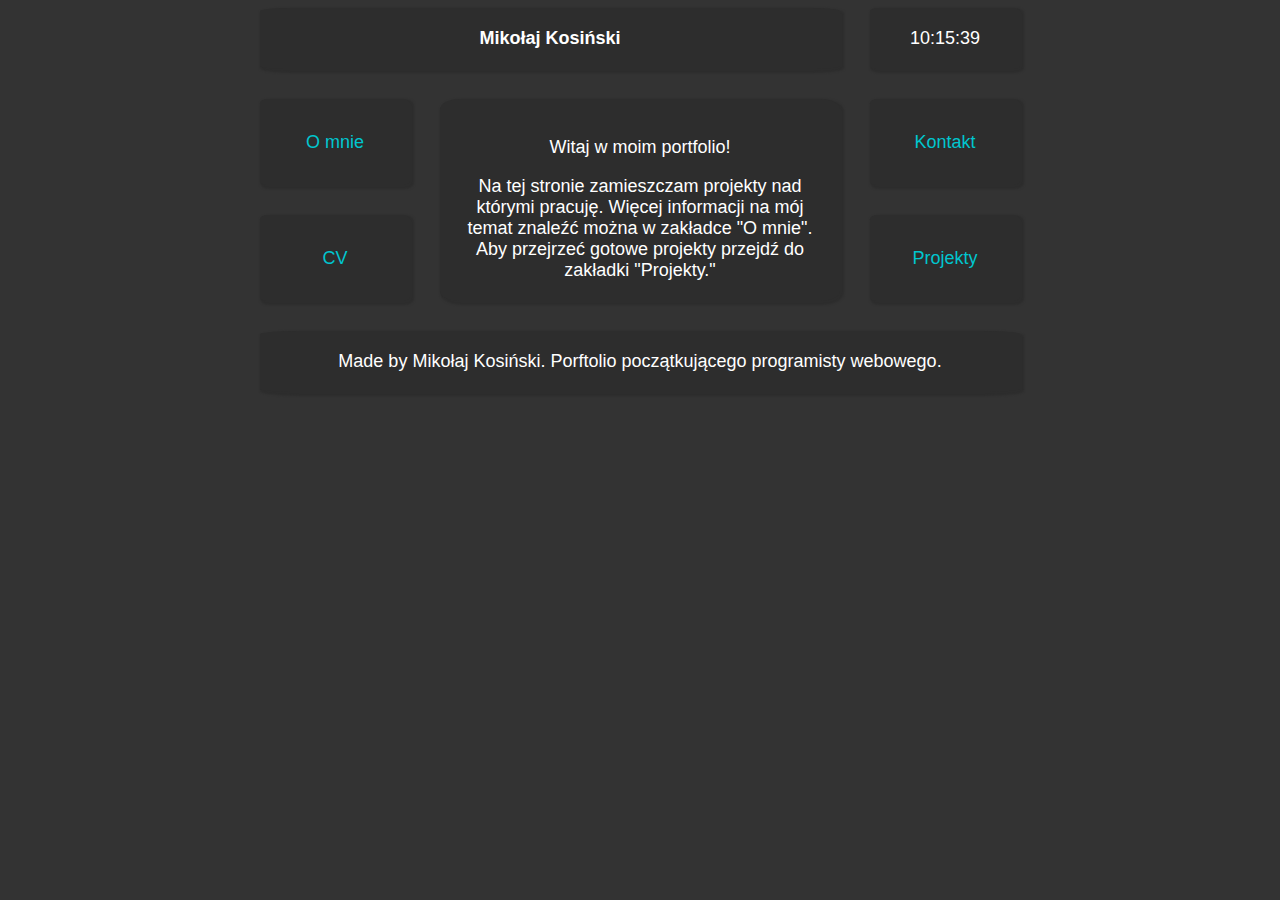
<file: index.html>
<!-- Created by Mikołaj Kosiński. 03.2021 -->
<!DOCTYPE html> 
<html>
	<head>
		<meta name='autor' content='Mikołaj Kosiński' charset='UTF-8'>
		<title>My portfolio</title>
		<link rel="stylesheet" href="index.css">
		<link rel="shortcut icon" href="images/new_icon.png" type="image/x-icon">
	</head>
	<body onload='time()' class='noselect'> 
		<div class='grid-container'>
			<div class='grid-item grid-header'>Mikołaj Kosiński</div>
			<div class='grid-item grid-timer' id='span'></div>
			<div class='grid-item grid-links grid-link-1' onclick='underConstruction()'>O mnie</div>
			<div class='grid-item grid-links grid-link-2' onclick='underConstruction()'>Kontakt</div>
			<div class='grid-item grid-links grid-link-3' onclick='underConstruction()'>CV</div>
			<div class='grid-item grid-links grid-link-4' onclick='location.href="projects.html";'>Projekty</div>
			<div class='grid-item grid-text-1'><p>Witaj w moim portfolio!</p>
				Na tej stronie zamieszczam projekty nad którymi pracuję.
				Więcej informacji na mój temat znaleźć można w zakładce "O mnie". 
				Aby przejrzeć gotowe projekty przejdź do zakładki "Projekty."
			</div>
			<div class='grid-item grid-text-2'>Made by Mikołaj Kosiński. 
				Porftolio początkującego programisty webowego.</div>
		</div>
		<script>
			function underConstruction() {
				alert('Tutaj jeszcze nic nie ma :(');
			}
			var span = document.getElementById('span');
			function time(){
    			var d = new Date();
    			var s = d.getSeconds();
    			var m = d.getMinutes();
    			var h = d.getHours();
    			span.textContent = ("0" + h).substr(-2) + ":" + ("0" + m).substr(-2) + ":" + ("0" + s).substr(-2);
			} setInterval(time,1000);
		</script>
	</body>
</html>
</file>
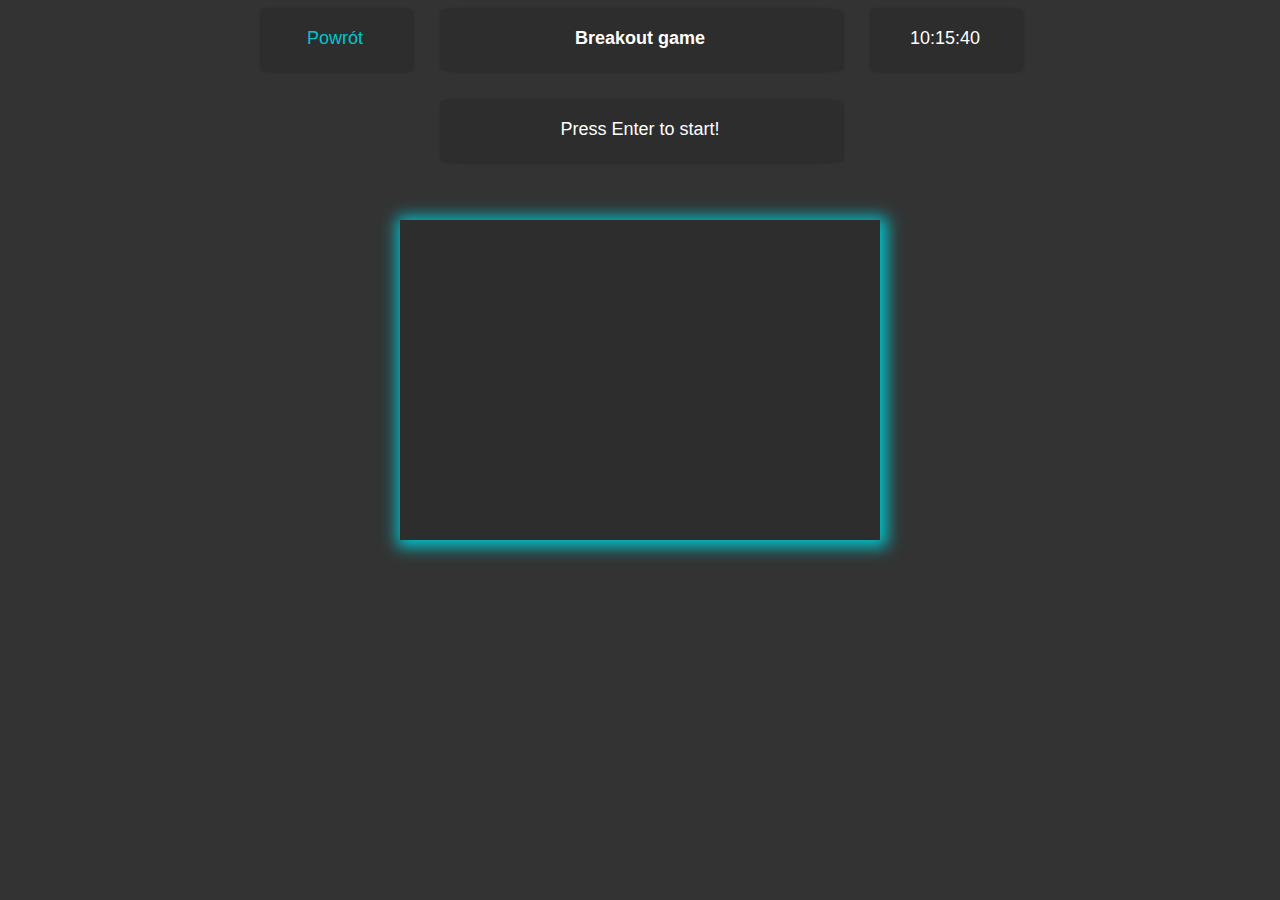
<file: breakoutgame.html>
<!-- Credit: https://developer.mozilla.org/en-US/docs/Games/Tutorials/2D_Breakout_game_pure_JavaScript -->
<!-- Created by Mikołaj Kosiński. 03.2021  -->
<!DOCTYPE html> 
<html>
	<head>
		<meta name='autor' content='Mikołaj Kosiński' charset='UTF-8'>
		<title>Breakout game</title>
		<link rel="stylesheet" href="breakoutgame.css">
		<link rel="shortcut icon" href="images/new_icon.png" type="image/x-icon">
        <script src='breakoutgame.js' defer></script>
	</head>
	<body onload='time()'> 
		<div class='grid-container' class='noselect'>
			<div class='grid-item grid-header'>Breakout game</div>
			<div class='grid-item grid-timer' id='span'></div>
			<div class='grid-item grid-links grid-link-2' onclick='location.href="projects.html";'>Powrót</div>
			<div class='grid-item grid-text-1'>Press Enter to start!</div>
		</div>
		<script>
			var span = document.getElementById('span');
			function time(){
				var d = new Date();
				var s = d.getSeconds();
				var m = d.getMinutes();
				var h = d.getHours();
				span.textContent = ("0" + h).substr(-2) + ":" + ("0" + m).substr(-2) + ":" + ("0" + s).substr(-2);
			}setInterval(time,1000);
		</script>
        <canvas id='myCanvas' width='480' height='320'></canvas>
	</body>
</html>
</file>
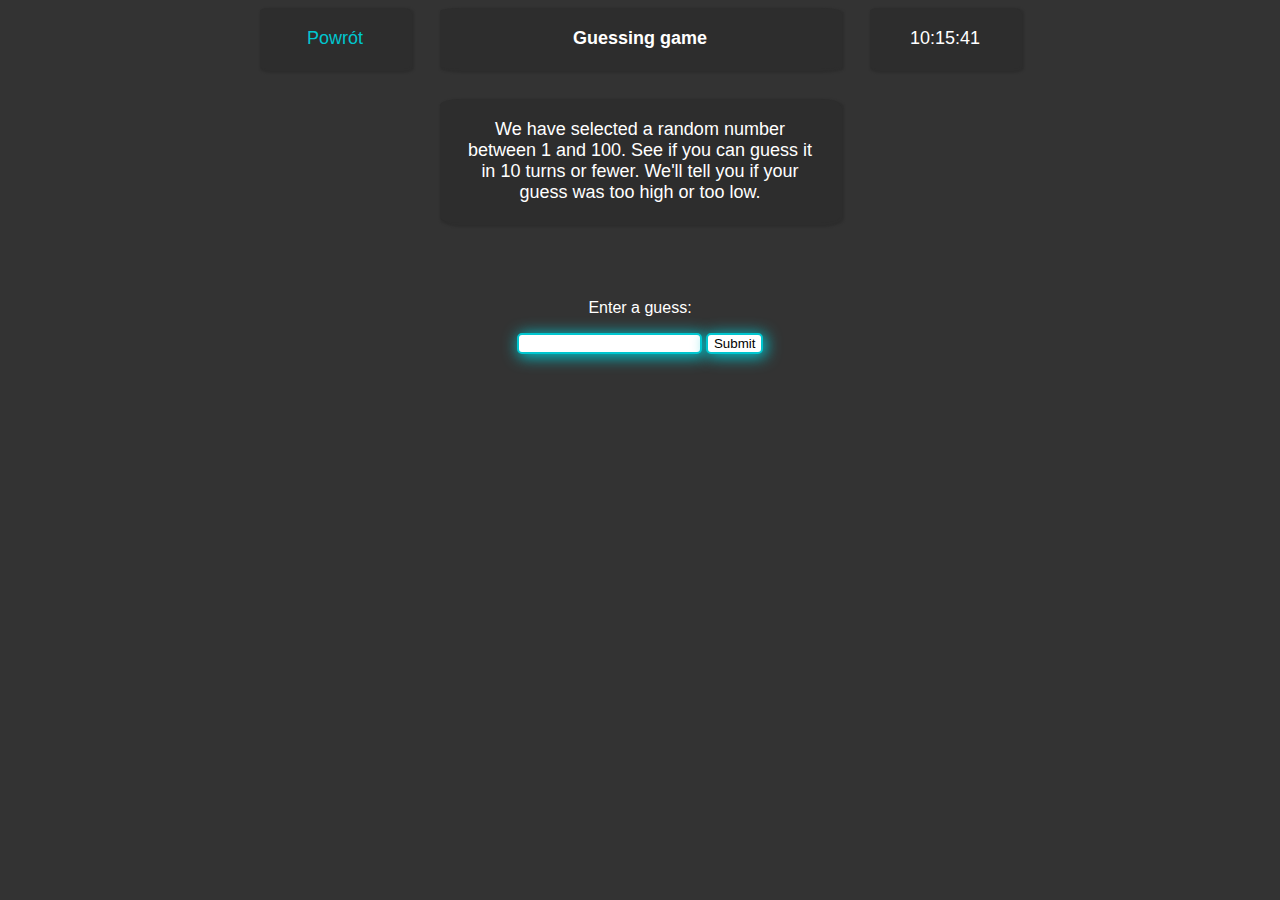
<file: guessinggame.html>
<!-- Credit: https://developer.mozilla.org/en-US/docs/Learn/JavaScript/First_steps/A_first_splash -->
<!-- Created by Mikołaj Kosiński. 03.2021 -->
<!DOCTYPE html> 
<html>
	<head>
		<meta name='autor' content='Mikołaj Kosiński' charset='UTF-8'>
		<title>Guessing Game</title>
		<link rel="stylesheet" href="guessinggame.css">
		<script src="guessinggame.js" defer></script>
		<link rel="shortcut icon" href="images/new_icon.png" type="image/x-icon">
	</head>
	<body onload='time()'> 
		<div class='grid-container noselect'>
			<div class='grid-item grid-header'>Guessing game</div>
			<div class='grid-item grid-timer' id='span'></div>
			<div class='grid-item grid-links grid-link-2' onclick='location.href="projects.html";'>Powrót</div>
			<div class='grid-item grid-text-1'>We have selected a random number between 1 and 100. See if you can guess it in 10 turns or fewer. We'll tell you if your guess was too high or too low. </div>
		</div>
		<div class='submitions'>
			<p label for='guessField'>Enter a guess: </label></p>
			<input type='text' id='guessField' class='guessField'  autocomplete='off'>
			<input type='submit' value='Submit' class='guessSubmit'  onkeydown = "checkGuess()">
			<p></p>
		</div>
		<div class='resultParas gameResults'>
			<div class='guesses'></div>
			<div class='lastResult'></div>
			<div class='lowOrHi'></div>
			<div class='guessLeft'></div>
		</div>
		<script>
			var span = document.getElementById('span');
			function time() {
				var d = new Date();
				var s = d.getSeconds();
				var m = d.getMinutes();
				var h = d.getHours();
				span.textContent = ("0" + h).substr(-2) + ":" + ("0" + m).substr(-2) + ":" + ("0" + s).substr(-2);
			} setInterval(time,1000);
		</script>
	</body>
</html>
</file>
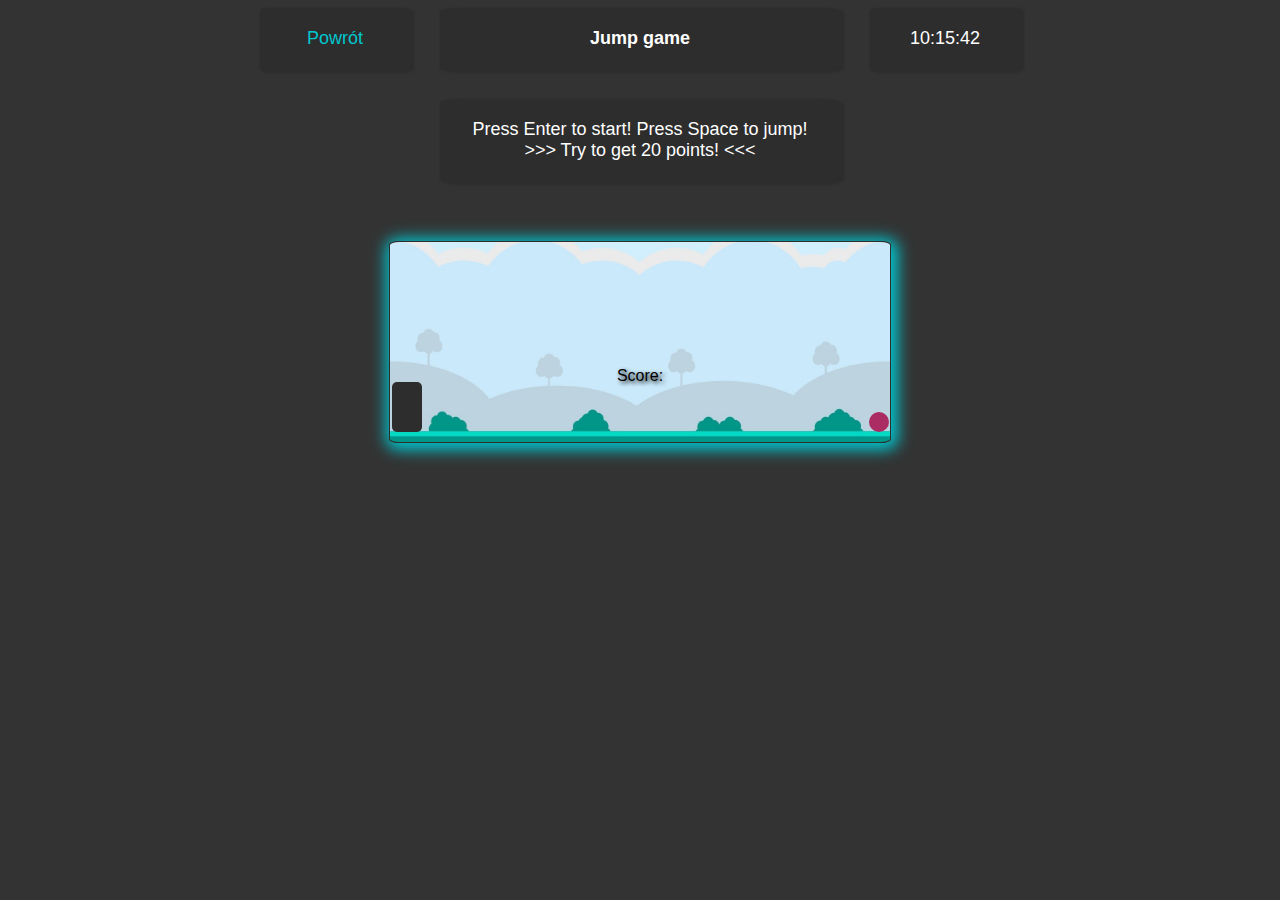
<file: jumpgame.html>
<!-- Credit: https://blog.logrocket.com/build-a-game-with-html-css-javascript/ -->
<!-- Created by Mikołaj Kosiński. 03.2021 -->
<!DOCTYPE html>
<html>
    <head>
        <meta name='autor' content='Mikołaj Kosiński' charset='UTF-8'>
        <title>Jump Game</title>
        <link rel='stylesheet' href='jumpgame.css'>
        <script src='jumpgame.js' defer></script>
        <link rel="shortcut icon" href="images/new_icon.png" type="image/x-icon">
    </head>
    <body onload='time()'> 
        <div class='grid-container' class='noselect'>
            <div class='grid-item grid-header'>Jump game</div>
            <div class='grid-item grid-timer' id='span'></div>
            <div class='grid-item grid-links grid-link-2' onclick='location.href="projects.html";'>Powrót</div>
            <div class='grid-item grid-text-1'>Press Enter to start! Press Space to jump! >>> Try to get 20 points! <<< </div>
        </div>
        <div class='game' id='gamebg'>  
            <div id='character' ></div>
            <div id='block'></div>
        </div>
        <p class='score'>Score: <span id='scoreSpan'></span></p>
        <script>
            var span = document.getElementById('span');
            function time(){
                var d = new Date();
                var s = d.getSeconds();
                var m = d.getMinutes();
                var h = d.getHours();
                span.textContent = ("0" + h).substr(-2) + ":" + ("0" + m).substr(-2) + ":" + ("0" + s).substr(-2);
            } setInterval(time,1000);
        </script>
    </body>
</html>
</file>
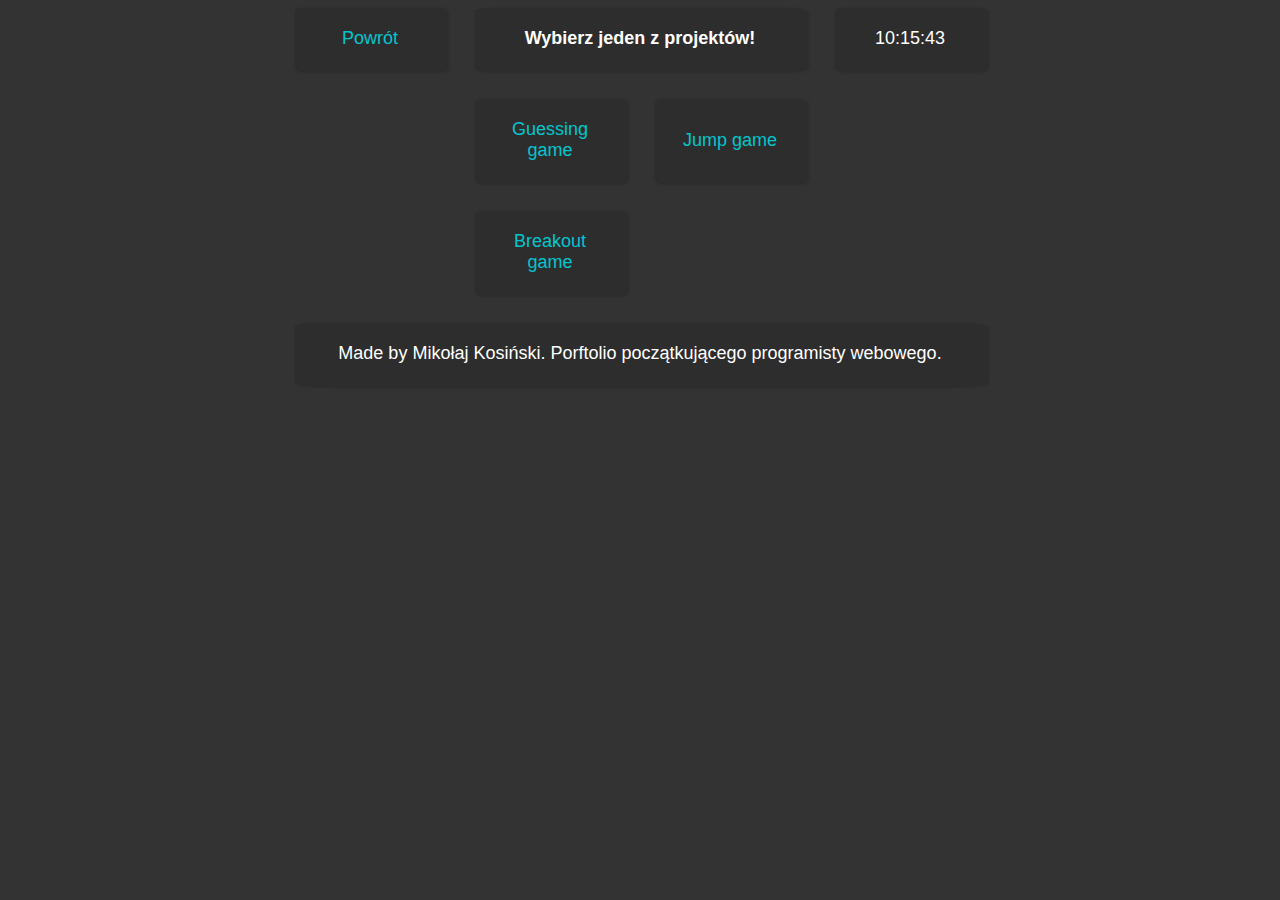
<file: projects.html>
<!DOCTYPE html> 
<html lang='en'>
	<head>
		<meta name='autor' content='MK' charset='UTF-8'>
		<title>Projekty</title>
		<link rel="stylesheet" href="projects.css">
		<link rel="shortcut icon" href="images/new_icon.png" type="image/x-icon">
	</head>
	<body onload='time()' class='noselect'> 
		<div class='grid-container'>
			<div class='grid-item grid-timer' id='span'></div>
			<div class='grid-item grid-links grid-link-1' onclick='location.href="index.html";'>Powrót</div>
			<div class='grid-item grid-text-1'>Wybierz jeden z projektów!</div>
            <div class='grid-item grid-links grid-projekt1' onclick='location.href="guessinggame.html";'>Guessing game</div>
            <div class='grid-item grid-links grid-projekt2' onclick='location.href="jumpgame.html";'>Jump game</div>
            <div class='grid-item grid-links grid-projekt3' onclick='location.href="breakoutgame.html";'>Breakout game</div>
			<div class='grid-item grid-text-2'>Made by Mikołaj Kosiński. 
				Porftolio początkującego programisty webowego.</div>
		</div>
		<script>
			var span = document.getElementById('span');
			function time(){
    			var d = new Date();
    			var s = d.getSeconds();
    			var m = d.getMinutes();
    			var h = d.getHours();
    			span.textContent = ("0" + h).substr(-2) + ":" + ("0" + m).substr(-2) + ":" + ("0" + s).substr(-2);
			} setInterval(time,1000);
		</script>
	</body>
</html>
</file>
<file: index.css>
/* Created by Mikołaj Kosiński. 03.2021 */
* {
    text-align:center;
    text-decoration: none;
    color: white;
    font-family: 'Segoe UI', Tahoma, Geneva, Verdana, sans-serif;
}
body {
    background-color:#333;
}
.grid-container {
    display:grid;
    grid-template-columns: 150px 400px 150px;
    grid-gap: 30px;
    justify-content: center;
    align-content: center;  
    font-size: 18px;
    grid-template-areas: 
    "header header timer"
    "link1 text link2"
    "link3 text link4"
    "footer footer footer"
}
.grid-container :hover {
    background-color:#00c6cf;
    box-shadow: #00c6cf 1px 1px 1px 1px;
    cursor: pointer;
    color:white;
}
.noselect {
    user-select: none;
}
.grid-item {
    background-color:#2d2d2d;
    box-shadow: #2d2d2d 2px 2px 2px 2px;
    padding:20px;
    display:grid;
    align-items: center;
    justify-items:center;
    border-radius: 5%;
}
.grid-header {
    grid-area:header;
    font-weight: bold;
    pointer-events: none;
} 
.grid-timer {
    grid-area:timer;
    pointer-events: none;
}
.grid-link-1 {
    grid-area:link1;
}
.grid-link-2 {
    grid-area:link2;
}
.grid-link-3 {
    grid-area:link3;
}
.grid-link-4 {
    grid-area:link4;
}
.grid-links {
    color:#00c6cf;
    transition:all .3s ease-in-out;
}
.grid-text-1 {
    grid-area:text;
    pointer-events: none;
}
.grid-text-2 {
    grid-area:footer;
    pointer-events: none;
}
</file>
<file: breakoutgame.css>
/*  Credit: https://developer.mozilla.org/en-US/docs/Games/Tutorials/2D_Breakout_game_pure_JavaScript
    Created by Mikołaj Kosiński. 03.2021  */
* {
    text-align:center;
    text-decoration: none;
    font-family: 'Segoe UI', Tahoma, Geneva, Verdana, sans-serif;
}
body {
    background-color:#333;
}
.grid-container {
    display:grid;
    grid-template-columns: 150px 400px 150px;
    color: white;
    grid-gap: 30px;
    justify-content: center;
    align-content: center;  
    font-size: 18px;
    grid-template-areas: 
    "link2 header timer"
    ". text ."
    ". . ."
    ". . ."
}
.grid-container :hover {
    background-color:#00c6cf;
    box-shadow: #00c6cf 1px 1px 1px 1px;
    cursor: pointer;
    color:white;
}
.noselect {
    user-select: none;
}
.grid-item {
    background-color:#2d2d2d;
    box-shadow: #2d2d2d 2px 2px 2px 2px;
    padding:20px;
    display:grid;
    align-items: center;
    justify-items:center;
    border-radius: 5%;
}
.grid-header {
    grid-area:header;
    font-weight: bold;
    pointer-events: none;
} 
.grid-timer {
    grid-area:timer;
    pointer-events: none;
}
.grid-link-1 {
    grid-area:link1;
}
.grid-link-2 {
    grid-area:link2;
}
.grid-link-3 {
    grid-area:link3;
}
.grid-link-4 {
    grid-area:link4;
}
.grid-links {
    color:#00c6cf;
    transition:all .3s ease-in-out;
}
.grid-text-1 {
    grid-area:text;
    pointer-events: none;
}
.grid-text-2 {
    grid-area:footer;
    pointer-events: none;
}
canvas { 
    background: #2d2d2d; 
    box-shadow:  2px 2px 15px 5px #00c6cf;
}
</file>
<file: guessinggame.css>
/* Created by Mikołaj Kosiński. 03.2021 */
* {
    text-align:center;
    text-decoration: none;
    font-family: 'Segoe UI', Tahoma, Geneva, Verdana, sans-serif;
}
body {
    background-color:#333;
}
.grid-container {
    display:grid;
    grid-template-columns: 150px 400px 150px;
    color: white;
    grid-gap: 30px;
    justify-content: center;
    align-content: center;  
    font-size: 18px;
    grid-template-areas: 
    "link2 header timer"
    ". text ."
    ". . ."
    ". . ."
}
.grid-container :hover {
    background-color:#00c6cf;
    box-shadow: #00c6cf 1px 1px 1px 1px;
    cursor: pointer;
    color:white;
}
.noselect {
    user-select: none;
}
.grid-item {
    background-color:#2d2d2d;
    box-shadow: #2d2d2d 2px 2px 2px 2px;
    padding:20px;
    display:grid;
    align-items: center;
    justify-items:center;
    border-radius: 5%;
}
.grid-header {
    grid-area:header;
    font-weight: bold;
    pointer-events: none;
} 
.grid-timer {
    grid-area:timer;
    pointer-events: none;
}
.grid-link-1 {
    grid-area:link1;
}
.grid-link-2 {
    grid-area:link2;
}
.grid-link-3 {
    grid-area:link3;
}
.grid-link-4 {
    grid-area:link4;
}
.grid-links {
    color:#00c6cf;
    transition:all .3s ease-in-out;
}
.grid-text-1 {
    grid-area:text;
    pointer-events: none;
}
.grid-text-2 {
    grid-area:footer;
    pointer-events: none;
}
.grid-gra {
    grid-area:gra;
}
.gameResults {
    display:grid;
}
.resultParas, .submitions {
    color:white;
}
.guessField, input:focus {
    border: 2px solid #00c6cf;
    border-radius: 5px;
    background-color: white;
    box-shadow:  2px 2px 15px 1px #00c6cf;
    cursor:pointer;
    outline: none;
}
input[type="text"].guessField:hover{
    transition-duration: 0.4s;
    background-color: #00c6cf;
}
.guessSubmit {
    border: 2px solid #00c6cf;
    background-color: white;
    border-radius: 5px;
    box-shadow:  2px 2px 15px 1px #00c6cf;
    cursor:pointer;
    transition-duration: 0.4s;
}
input[type="submit"].guessSubmit:hover{
    background-color:#00c6cf;
}
button {
    border: 2px solid #00c6cf;
    background-color: white;
    border-radius: 5px;
    box-shadow:  2px 2px 15px 1px #00c6cf;
    cursor: pointer;
}
button:hover{
    background-color: #00c6cf;
    transition-duration: 0.4s;
}
</file>
<file: jumpgame.css>
/* Credit: https://blog.logrocket.com/build-a-game-with-html-css-javascript/ */
/* Created by Mikołaj Kosiński. 03.2021 */
* {
    text-align:center;
    text-decoration: none;
    font-family: 'Segoe UI', Tahoma, Geneva, Verdana, sans-serif;
    color:white;
}
.game {
    position:relative;
    width:500px;
    height:200px;
    box-shadow:  2px 2px 15px 5px #00c6cf;
    border:1px solid #2d2d2d;
    margin:auto;
    background-image:url(images/newbg.jpg);
    background-size:cover; 
    background-position: center; 
    animation:scroll 2s infinite linear; 
    border-radius: 2%;
}
@keyframes scroll {
    0% {background-position:  0px}
    100% {background-position:  -500px}
}
#character {
    width: 30px;
    height:50px;
    background-color:#2d2d2d;
    background-position:center;
    background-size:cover;
    position:relative;
    top:140px;
    left:2px;
    opacity: 1;
	border-radius: 5px;
}
.animate {
    animation: jump 0.3s linear;
}
@keyframes jump {
    0%{top: 145px;}
    30%{top: 100px;}
    70%{top: 100px;}
    100%{top: 150px;}
}
#block {
    background-color:#ab2b63;
    background-position:center;
    background-size:cover;
    width: 20px;
    height:20px;
    position:relative;
    top:120px;
    left:479px;
    animation: block 2s infinite linear;
	border-radius: 10px;
}
@keyframes block {
    0%{left: 480px;}
    100%{left: 0px;}
}  
.score {
    text-align: center;
    position:absolute;
    top: 40%;
    left: 50%;
    transform: translate(-50%, -50%);
    color:black;
    text-shadow: 2px 2px 4px #000000;
}
#scoreSpan {
    color:black;
}
body {
    background-color:#333;
}
.grid-container {
    display:grid;
    grid-template-columns: 150px 400px 150px;
    color: white;
    grid-gap: 30px;
    justify-content: center;
    align-content: center;  
    font-size: 18px;
    grid-template-areas: 
    "link2 header timer"
    ". text ."
    ". . ."
    ". . ."
}
.grid-container :hover {
    background-color:#00c6cf;
    box-shadow: #00c6cf 1px 1px 1px 1px;
    cursor: pointer;
    color:white;
}
.noselect {
    user-select: none;
}
.grid-item {
    background-color:#2d2d2d;
    box-shadow: #2d2d2d 2px 2px 2px 2px;
    padding:20px;
    display:grid;
    align-items: center;
    justify-items:center;
    border-radius: 5%;
}
.grid-header {
    grid-area:header;
    font-weight: bold;
    pointer-events: none;
} 
.grid-timer {
    grid-area:timer;
    pointer-events: none;
}
.grid-link-2 {
    grid-area:link2;
}
.grid-links {
    color:#00c6cf;
    transition:all .3s ease-in-out;
}
.grid-text-1 {
    grid-area:text;
    pointer-events: none;
}
</file>
<file: projects.css>
* {
    text-align:center;
    text-decoration: none;
    color: white;
    font-family: 'Segoe UI', Tahoma, Geneva, Verdana, sans-serif;
}
body {
    background-color:#333;
}
.grid-container {
    display:grid;
    grid-template-columns: 150px 150px 150px 150px;
    grid-gap: 30px;
    justify-content: center;
    align-content: center;  
    font-size: 18px;
    grid-template-areas: 
    "link1 text text timer"
    ". projekt1 projekt2 ."
    ". projekt3 projekt4 ."
    "footer footer footer footer"
}
.grid-container :hover {
    background-color:#00c6cf;
    box-shadow: #00c6cf 1px 1px 1px 1px;
    cursor: pointer;
    color:white;
}
.noselect {
    user-select: none;
}
.grid-item {
    background-color:#2d2d2d;
    box-shadow: #2d2d2d 2px 2px 2px 2px;
    padding:20px;
    display:grid;
    align-items: center;
    justify-items:center;
    border-radius: 5%;
}
.grid-projekt1 {
    grid-area: projekt1;
}
.grid-projekt2 {
    grid-area: projekt2;
}
.grid-projekt3 {
    grid-area: projekt3;
}
.grid-timer {
    grid-area:timer;
    pointer-events: none;
}
.grid-link-1 {
    grid-area:link1;
}
.grid-link-2 {
    grid-area:link2;
}
.grid-link-3 {
    grid-area:link3;
}
.grid-link-4 {
    grid-area:link4;
}
.grid-links {
    color:#00c6cf;
    transition:all .3s ease-in-out;
}
.grid-text-1 {
    grid-area:text;
    pointer-events: none;
    font-weight: bold;
}
.grid-text-2 {
    grid-area:footer;
    pointer-events: none;
}
</file>
